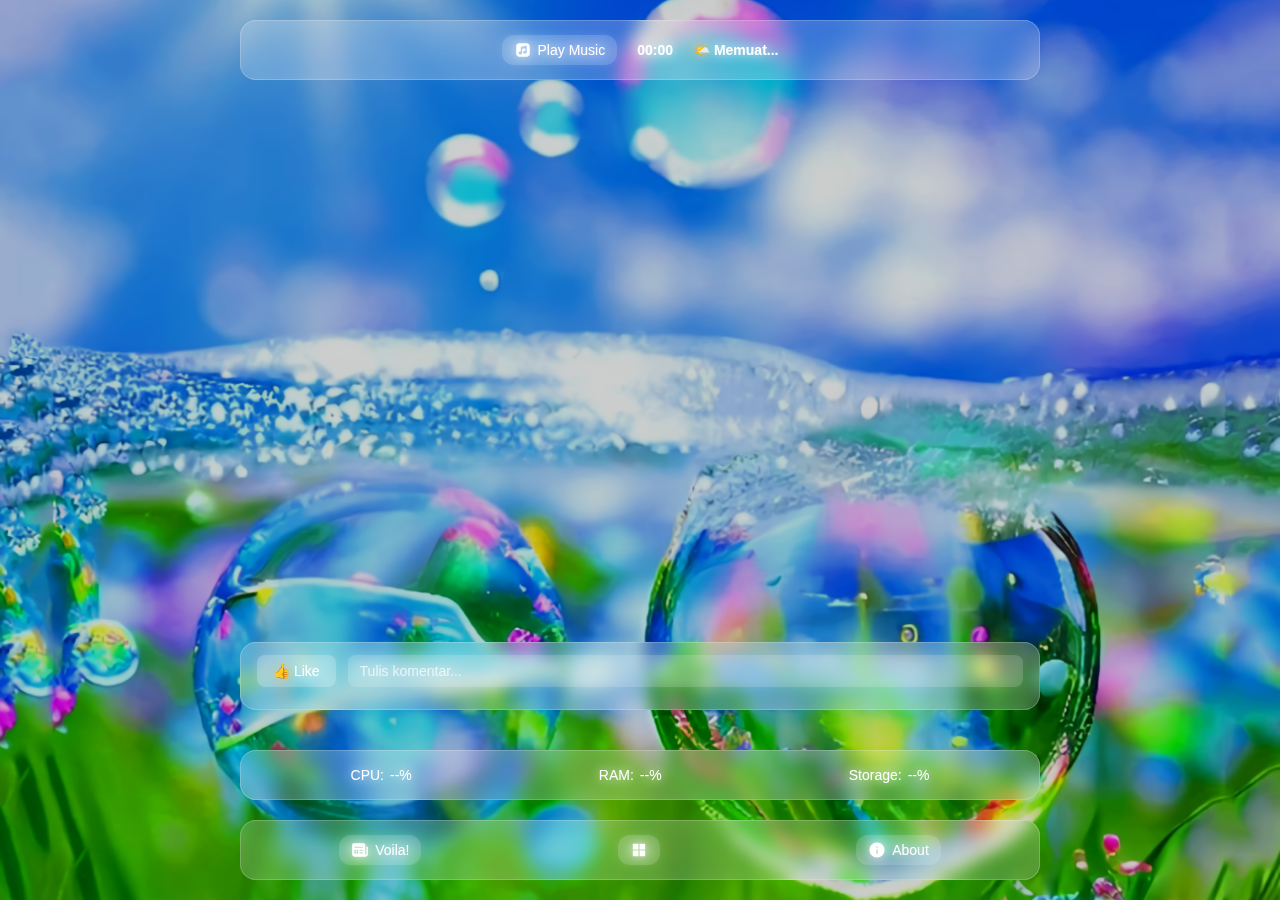
<file: index.html>
<!DOCTYPE html>
<html lang="id">
<head>
  <meta charset="UTF-8" />
  <meta name="viewport" content="width=device-width, initial-scale=1.0"/>
  <title>HilmiCode</title>
  <style>
    * {
      margin: 0;
      padding: 0;
      box-sizing: border-box;
      font-family: 'Segoe UI', sans-serif;
      -webkit-tap-highlight-color: transparent;
    }

    body {
      height: 100vh;
      width: 100vw;
      overflow: hidden;
      position: relative;
      background: #000;
    }

    .bg-img {
      position: fixed;
      top: 0;
      left: 0;
      width: 100vw;
      height: 100vh;
      object-fit: cover;
      z-index: 0;
    }

    .overlay {
      position: fixed;
      top: 0;
      left: 0;
      width: 100vw;
      height: 100vh;
      background: rgba(0, 0, 0, 0.1);
      z-index: 1;
    }

    .taskbar-btn {
      background: rgba(255,255,255,0.15);
      border: none;
      color: white;
      padding: 6px 12px;
      border-radius: 12px;
      cursor: pointer;
      transition: 0.3s;
      display: flex;
      align-items: center;
      gap: 6px;
      font-size: 14px;
    }

    .taskbar-btn:hover {
      background: rgba(255,255,255,0.3);
      color: #000;
    }

    .taskbar-btn:active {
      background: rgba(255,255,255,0.25);
    }

    .taskbar-btn img.icon {
      width: 18px;
      height: 18px;
      object-fit: contain;
      display: inline-block;
    }

    .taskbar {
      position: fixed;
      bottom: 20px;
      left: 50%;
      transform: translateX(-50%);
      width: 90%;
      max-width: 800px;
      height: 60px;
      background: rgba(255, 255, 255, 0.1);
      backdrop-filter: blur(6px);
      border-radius: 16px;
      border: 1px solid rgba(255, 255, 255, 0.2);
      display: flex;
      align-items: center;
      justify-content: space-around;
      z-index: 2;
    }

    .taskbar-main-top {
      position: fixed;
      top: 20px;
      left: 50%;
      transform: translateX(-50%);
      width: 90%;
      max-width: 800px;
      height: 60px;
      background: rgba(255, 255, 255, 0.12);
      backdrop-filter: blur(6px);
      border-radius: 16px;
      border: 1px solid rgba(255, 255, 255, 0.2);
      display: flex;
      align-items: center;
      justify-content: space-around;
      z-index: 3;
    }

    .topbar-content {
      display: flex;
      align-items: center;
      gap: 20px;
    }

    .topbar-content #clock,
    .topbar-content #weather {
      color: white;
      font-size: 14px;
      font-weight: bold;
    }

    .interaction-panel {
      position: fixed;
      bottom: 190px;
      left: 50%;
      transform: translateX(-50%);
      width: 90%;
      max-width: 800px;
      padding: 12px 16px;
      background: rgba(255, 255, 255, 0.12);
      border: 1px solid rgba(255, 255, 255, 0.2);
      border-radius: 16px;
      backdrop-filter: blur(6px);
      display: flex;
      flex-direction: column;
      gap: 10px;
      z-index: 2;
    }

    .interaction-controls {
      display: flex;
      align-items: center;
      justify-content: space-between;
    }

    .like-btn {
      background: rgba(255, 255, 255, 0.2);
      color: white;
      border: none;
      border-radius: 8px;
      padding: 8px 16px;
      cursor: pointer;
      font-size: 14px;
      transition: 0.2s;
    }

    .like-btn:hover {
      background: rgba(255, 255, 255, 0.35);
      color: #000;
    }

    .comment-bar {
      flex-grow: 1;
      margin-left: 12px;
      padding: 8px 12px;
      border-radius: 8px;
      border: none;
      outline: none;
      font-size: 14px;
      background: rgba(255, 255, 255, 0.15);
      color: white;
    }

    .comment-bar::placeholder {
      color: white;
      opacity: 0.7;
    }

    .comment-list {
      max-height: 120px;
      overflow-y: auto;
      font-size: 13px;
      color: white;
    }
    .comment-item {
      display: flex;
      justify-content: space-between;
      align-items: center;
      margin-bottom: 4px;
    }
    .comment-text {
      flex-grow: 1;
    }
    .comment-actions button {
      margin-left: 8px;
      padding: 2px 6px;
      border-radius: 6px;
      border: none;
      font-size: 12px;
      cursor: pointer;
    }

    .stats-panel {
      position: fixed;
      bottom: 100px;
      left: 50%;
      transform: translateX(-50%);
      width: 90%;
      max-width: 800px;
      padding: 16px;
      background: rgba(255, 255, 255, 0.12);
      border: 1px solid rgba(255, 255, 255, 0.2);
      backdrop-filter: blur(6px);
      border-radius: 16px;
      display: flex;
      justify-content: space-around;
      color: white;
      z-index: 2;
      font-size: 14px;
    }

    .stat-item {
      display: flex;
      align-items: center;
      gap: 6px;
    }
  </style>
</head>
<body>
  <img src="bg.png" alt="Background" class="bg-img">
  <div class="overlay"></div>

  <div class="taskbar-main-top">
    <div class="topbar-content">
      <button id="play-music" class="taskbar-btn">
        <img id="music-icon" src="play_bt.svg" alt="Play" class="icon">
        <span id="music-label">Play Music</span>
      </button>
      <div id="clock">00:00</div>
      <div id="weather">🌤️ Memuat...</div>
    </div>
  </div>

  <div class="interaction-panel">
    <div class="interaction-controls">
      <button class="like-btn">👍 Like</button>
      <input type="text" class="comment-bar" id="commentInput" placeholder="Tulis komentar...">
    </div>
    <div class="comment-list" id="commentList"></div>
  </div>

  <div class="stats-panel">
    <div class="stat-item">CPU: <span id="cpu">--%</span></div>
    <div class="stat-item">RAM: <span id="ram">--%</span></div>
    <div class="stat-item">Storage: <span id="storage">--%</span></div>
  </div>

  <div class="taskbar">
    <button class="taskbar-btn"><img src="voila_bt.svg" alt="Voila" class="icon"> Voila!</button>
    <button class="taskbar-btn"><img src="home_bt.svg" alt="Home" class="icon"></button>
    <button class="taskbar-btn"><img src="about_bt.svg" alt="About" class="icon"> About</button>
  </div>

  <audio id="musik" loop>
    <source src="music.mp3" type="audio/mpeg">
  </audio>

  
  <script>
    const btn = document.getElementById("play-music");
    const audio = document.getElementById("musik");
    const icon = document.getElementById("music-icon");
    const label = document.getElementById("music-label");

    btn.addEventListener("click", () => {
      if (audio.paused) {
        audio.play();
        icon.src = "play_bt.svg";
        icon.alt = "Pause";
        label.textContent = "Pause Music";
      } else {
        audio.pause();
        icon.src = "play_bt.svg";
        icon.alt = "Play";
        label.textContent = "Play Music";
      }
    });

    function updateClock() {
      const now = new Date();
      const h = now.getHours().toString().padStart(2, '0');
      const m = now.getMinutes().toString().padStart(2, '0');
      document.getElementById('clock').textContent = `${h}:${m}`;
    }
    setInterval(updateClock, 1000);
    updateClock();

    function updateStats() {
      const cpu = Math.floor(Math.random() * 50) + 10;
      const ram = Math.floor(Math.random() * 80) + 10;
      const storage = Math.floor(Math.random() * 90) + 5;
      document.getElementById("cpu").textContent = cpu + "%";
      document.getElementById("ram").textContent = ram + "%";
      document.getElementById("storage").textContent = storage + "%";
    }
    setInterval(updateStats, 3000);
    updateStats();

    function updateWeather() {
      if ("geolocation" in navigator) {
        navigator.geolocation.getCurrentPosition(async (pos) => {
          const lat = pos.coords.latitude;
          const lon = pos.coords.longitude;
          try {
            const res = await fetch(\`https://api.open-meteo.com/v1/forecast?latitude=\${lat}&longitude=\${lon}&current_weather=true\`);
            const data = await res.json();
            const suhu = data.current_weather.temperature;
            document.getElementById("weather").textContent = \`🌡️ \${suhu}°C\`;
          } catch {
            document.getElementById("weather").textContent = "❌ Gagal Ambil Cuaca";
          }
        }, () => {
          document.getElementById("weather").textContent = "❌ Gagal Ambil Cuaca";
        });
      } else {
        document.getElementById("weather").textContent = "❌ Lokasi Tidak Didukung";
      }
    }
    updateWeather();

    const commentInput = document.getElementById("commentInput");
    const commentList = document.getElementById("commentList");

    async function loadExternalComments() {
      try {
        const res = await fetch("https://api.npoint.io/6c5a2d8cd9b2e0d3ac0d");
        const data = await res.json();
        data.forEach(({ username, comment }) => {
          addCommentToList(username, comment);
        });
      } catch (err) {
        console.error("Gagal memuat komentar dari API:", err);
      }
    }

    function addCommentToList(username, commentText) {
      const comment = document.createElement("div");
      comment.className = "comment-item";

      const text = document.createElement("span");
      text.className = "comment-text";
      text.textContent = \`\${username}: \${commentText}\`;

      const actions = document.createElement("span");
      actions.className = "comment-actions";

      const likeBtn = document.createElement("button");
      likeBtn.textContent = "👍";
      likeBtn.addEventListener("click", () => {
        likeBtn.textContent = likeBtn.textContent === "👍" ? "❤️" : "👍";
      });

      const deleteBtn = document.createElement("button");
      deleteBtn.textContent = "🗑️";
      deleteBtn.addEventListener("click", () => {
        comment.remove();
      });

      actions.appendChild(likeBtn);
      actions.appendChild(deleteBtn);
      comment.appendChild(text);
      comment.appendChild(actions);
      commentList.appendChild(comment);
    }

    commentInput.addEventListener("focus", () => {
      if (!localStorage.getItem("username")) {
        const inputName = prompt("Masukkan username kamu:") || "Anonim";
        localStorage.setItem("username", inputName);
      }
    });

    commentInput.addEventListener("keypress", function(e) {
      if (e.key === "Enter" && commentInput.value.trim()) {
        const username = localStorage.getItem("username") || "Anonim";
        const commentText = commentInput.value.trim();
        addCommentToList(username, commentText);
        commentInput.value = "";
      }
    });

    window.addEventListener("DOMContentLoaded", loadExternalComments);
  </script>
</body>
</html>

</html>
<!DOCTYPE html>
<html lang="id">
<head>
  <meta charset="UTF-8" />
  <meta name="viewport" content="width=device-width, initial-scale=1.0"/>
  <title>HilmiCode</title>
  <style>
    * {
      margin: 0;
      padding: 0;
      box-sizing: border-box;
      font-family: 'Segoe UI', sans-serif;
      -webkit-tap-highlight-color: transparent;
    }

    body {
      height: 100vh;
      width: 100vw;
      overflow: hidden;
      position: relative;
      background: #000;
    }

    .bg-img {
      position: fixed;
      top: 0;
      left: 0;
      width: 100vw;
      height: 100vh;
      object-fit: cover;
      z-index: 0;
    }

    .overlay {
      position: fixed;
      top: 0;
      left: 0;
      width: 100vw;
      height: 100vh;
      background: rgba(0, 0, 0, 0.1);
      z-index: 1;
    }

    .taskbar-btn {
      background: rgba(255,255,255,0.15);
      border: none;
      color: white;
      padding: 6px 12px;
      border-radius: 12px;
      cursor: pointer;
      transition: 0.3s;
      display: flex;
      align-items: center;
      gap: 6px;
      font-size: 14px;
    }

    .taskbar-btn:hover {
      background: rgba(255,255,255,0.3);
      color: #000;
    }

    .taskbar-btn:active {
      background: rgba(255,255,255,0.25);
    }

    .taskbar-btn img.icon {
      width: 18px;
      height: 18px;
      object-fit: contain;
      display: inline-block;
    }

    .taskbar {
      position: fixed;
      bottom: 20px;
      left: 50%;
      transform: translateX(-50%);
      width: 90%;
      max-width: 800px;
      height: 60px;
      background: rgba(255, 255, 255, 0.1);
      backdrop-filter: blur(6px);
      border-radius: 16px;
      border: 1px solid rgba(255, 255, 255, 0.2);
      display: flex;
      align-items: center;
      justify-content: space-around;
      z-index: 2;
    }

    .taskbar-main-top {
      position: fixed;
      top: 20px;
      left: 50%;
      transform: translateX(-50%);
      width: 90%;
      max-width: 800px;
      height: 60px;
      background: rgba(255, 255, 255, 0.12);
      backdrop-filter: blur(6px);
      border-radius: 16px;
      border: 1px solid rgba(255, 255, 255, 0.2);
      display: flex;
      align-items: center;
      justify-content: space-around;
      z-index: 3;
    }

    .topbar-content {
      display: flex;
      align-items: center;
      gap: 20px;
    }

    .topbar-content #clock,
    .topbar-content #weather {
      color: white;
      font-size: 14px;
      font-weight: bold;
    }

    .interaction-panel {
      position: fixed;
      bottom: 190px;
      left: 50%;
      transform: translateX(-50%);
      width: 90%;
      max-width: 800px;
      padding: 12px 16px;
      background: rgba(255, 255, 255, 0.12);
      border: 1px solid rgba(255, 255, 255, 0.2);
      border-radius: 16px;
      backdrop-filter: blur(6px);
      display: flex;
      flex-direction: column;
      gap: 10px;
      z-index: 2;
    }

    .interaction-controls {
      display: flex;
      align-items: center;
      justify-content: space-between;
    }

    .like-btn {
      background: rgba(255, 255, 255, 0.2);
      color: white;
      border: none;
      border-radius: 8px;
      padding: 8px 16px;
      cursor: pointer;
      font-size: 14px;
      transition: 0.2s;
    }

    .like-btn:hover {
      background: rgba(255, 255, 255, 0.35);
      color: #000;
    }

    .comment-bar {
      flex-grow: 1;
      margin-left: 12px;
      padding: 8px 12px;
      border-radius: 8px;
      border: none;
      outline: none;
      font-size: 14px;
      background: rgba(255, 255, 255, 0.15);
      color: white;
    }

    .comment-bar::placeholder {
      color: white;
      opacity: 0.7;
    }

    .comment-list {
      max-height: 120px;
      overflow-y: auto;
      font-size: 13px;
      color: white;
    }
    .comment-item {
      display: flex;
      justify-content: space-between;
      align-items: center;
      margin-bottom: 4px;
    }
    .comment-text {
      flex-grow: 1;
    }
    .comment-actions button {
      margin-left: 8px;
      padding: 2px 6px;
      border-radius: 6px;
      border: none;
      font-size: 12px;
      cursor: pointer;
    }

    .stats-panel {
      position: fixed;
      bottom: 100px;
      left: 50%;
      transform: translateX(-50%);
      width: 90%;
      max-width: 800px;
      padding: 16px;
      background: rgba(255, 255, 255, 0.12);
      border: 1px solid rgba(255, 255, 255, 0.2);
      backdrop-filter: blur(6px);
      border-radius: 16px;
      display: flex;
      justify-content: space-around;
      color: white;
      z-index: 2;
      font-size: 14px;
    }

    .stat-item {
      display: flex;
      align-items: center;
      gap: 6px;
    }
  </style>
</head>
<body>
  <img src="bg.png" alt="Background" class="bg-img">
  <div class="overlay"></div>

  <div class="taskbar-main-top">
    <div class="topbar-content">
      <button id="play-music" class="taskbar-btn">
        <img id="music-icon" src="play_bt.svg" alt="Play" class="icon">
        <span id="music-label">Play Music</span>
      </button>
      <div id="clock">00:00</div>
      <div id="weather">🌤️ Memuat...</div>
    </div>
  </div>

  <div class="interaction-panel">
    <div class="interaction-controls">
      <button class="like-btn">👍 Like</button>
      <input type="text" class="comment-bar" id="commentInput" placeholder="Tulis komentar...">
    </div>
    <div class="comment-list" id="commentList"></div>
  </div>

  <div class="stats-panel">
    <div class="stat-item">CPU: <span id="cpu">--%</span></div>
    <div class="stat-item">RAM: <span id="ram">--%</span></div>
    <div class="stat-item">Storage: <span id="storage">--%</span></div>
  </div>

  <div class="taskbar">
    <button class="taskbar-btn"><img src="voila_bt.svg" alt="Voila" class="icon"> Voila!</button>
    <button class="taskbar-btn"><img src="home_bt.svg" alt="Home" class="icon"></button>
    <button class="taskbar-btn"><img src="about_bt.svg" alt="About" class="icon"> About</button>
  </div>

  <audio id="musik" loop>
    <source src="music.mp3" type="audio/mpeg">
  </audio>

  
  <script>
    const btn = document.getElementById("play-music");
    const audio = document.getElementById("musik");
    const icon = document.getElementById("music-icon");
    const label = document.getElementById("music-label");

    btn.addEventListener("click", () => {
      if (audio.paused) {
        audio.play();
        icon.src = "play_bt.svg";
        icon.alt = "Pause";
        label.textContent = "Pause Music";
      } else {
        audio.pause();
        icon.src = "play_bt.svg";
        icon.alt = "Play";
        label.textContent = "Play Music";
      }
    });

    function updateClock() {
      const now = new Date();
      const h = now.getHours().toString().padStart(2, '0');
      const m = now.getMinutes().toString().padStart(2, '0');
      document.getElementById('clock').textContent = `${h}:${m}`;
    }
    setInterval(updateClock, 1000);
    updateClock();

    function updateStats() {
      const cpu = Math.floor(Math.random() * 50) + 10;
      const ram = Math.floor(Math.random() * 80) + 10;
      const storage = Math.floor(Math.random() * 90) + 5;
      document.getElementById("cpu").textContent = cpu + "%";
      document.getElementById("ram").textContent = ram + "%";
      document.getElementById("storage").textContent = storage + "%";
    }
    setInterval(updateStats, 3000);
    updateStats();

    function updateWeather() {
      if ("geolocation" in navigator) {
        navigator.geolocation.getCurrentPosition(async (pos) => {
          const lat = pos.coords.latitude;
          const lon = pos.coords.longitude;
          try {
            const res = await fetch(\`https://api.open-meteo.com/v1/forecast?latitude=\${lat}&longitude=\${lon}&current_weather=true\`);
            const data = await res.json();
            const suhu = data.current_weather.temperature;
            document.getElementById("weather").textContent = \`🌡️ \${suhu}°C\`;
          } catch {
            document.getElementById("weather").textContent = "❌ Gagal Ambil Cuaca";
          }
        }, () => {
          document.getElementById("weather").textContent = "❌ Gagal Ambil Cuaca";
        });
      } else {
        document.getElementById("weather").textContent = "❌ Lokasi Tidak Didukung";
      }
    }
    updateWeather();

    const commentInput = document.getElementById("commentInput");
    const commentList = document.getElementById("commentList");

    async function loadExternalComments() {
      try {
        const res = await fetch("https://api.npoint.io/6c5a2d8cd9b2e0d3ac0d");
        const data = await res.json();
        data.forEach(({ username, comment }) => {
          addCommentToList(username, comment);
        });
      } catch (err) {
        console.error("Gagal memuat komentar dari API:", err);
      }
    }

    function addCommentToList(username, commentText) {
      const comment = document.createElement("div");
      comment.className = "comment-item";

      const text = document.createElement("span");
      text.className = "comment-text";
      text.textContent = \`\${username}: \${commentText}\`;

      const actions = document.createElement("span");
      actions.className = "comment-actions";

      const likeBtn = document.createElement("button");
      likeBtn.textContent = "👍";
      likeBtn.addEventListener("click", () => {
        likeBtn.textContent = likeBtn.textContent === "👍" ? "❤️" : "👍";
      });

      const deleteBtn = document.createElement("button");
      deleteBtn.textContent = "🗑️";
      deleteBtn.addEventListener("click", () => {
        comment.remove();
      });

      actions.appendChild(likeBtn);
      actions.appendChild(deleteBtn);
      comment.appendChild(text);
      comment.appendChild(actions);
      commentList.appendChild(comment);
    }

    commentInput.addEventListener("focus", () => {
      if (!localStorage.getItem("username")) {
        const inputName = prompt("Masukkan username kamu:") || "Anonim";
        localStorage.setItem("username", inputName);
      }
    });

    commentInput.addEventListener("keypress", function(e) {
      if (e.key === "Enter" && commentInput.value.trim()) {
        const username = localStorage.getItem("username") || "Anonim";
        const commentText = commentInput.value.trim();
        addCommentToList(username, commentText);
        commentInput.value = "";
      }
    });

    window.addEventListener("DOMContentLoaded", loadExternalComments);
  </script>
</body>
</html>

</html>
</file>
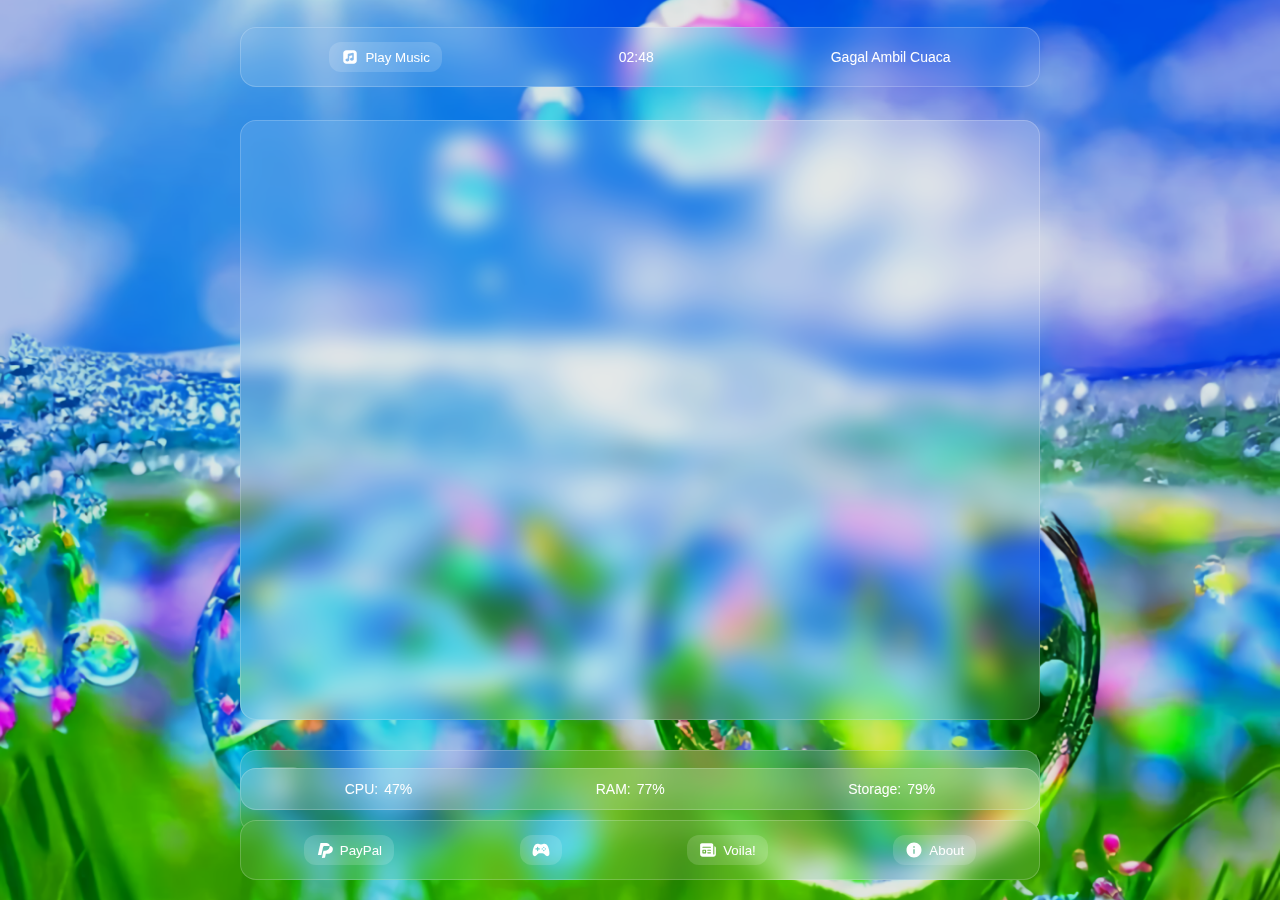
<file: default.html>
<!DOCTYPE html>
<html lang="id">
<head>
  <meta charset="UTF-8">
  <meta name="viewport" content="width=device-width, initial-scale=1.0">
  <title>HilmiCode</title>
  <style>
    * {
      margin: 0;
      padding: 0;
      box-sizing: border-box;
      font-family: 'Segoe UI', sans-serif;
      -webkit-tap-highlight-color: transparent;
    }

    html, body {
      height: 100vh;
      overflow: hidden;
      font-size: 14px;
    }

    body {
      position: relative;
      background: white;
    }

    .bg-img,
    .overlay {
      position: fixed;
      top: 0;
      left: 0;
      width: 100vw;
      height: 100vh;
      z-index: 0;
    }

    .bg-img {
      object-fit: cover;
    }

    .overlay {
      background: rgba(0, 0, 0, 0.1);
      z-index: 1;
    }

    .taskbar-main-top {
      position: fixed;
      top: 3%;
      left: 50%;
      transform: translateX(-50%);
      width: 90%;
      max-width: 800px;
      height: 60px;
      background: rgba(255, 255, 255, 0.12);
      backdrop-filter: blur(12px);
      border-radius: 16px;
      border: 1px solid rgba(255, 255, 255, 0.2);
      display: flex;
      align-items: center;
      justify-content: space-around;
      z-index: 3;
      color: white;
    }

    .taskbar-btn {
      background: rgba(255,255,255,0.15);
      border: none;
      color: white;
      padding: 6px 12px;
      border-radius: 12px;
      cursor: pointer;
      display: flex;
      align-items: center;
      gap: 6px;
    }

    .taskbar-btn:hover {
      background: rgba(255,255,255,0.3);
    }

    .taskbar-btn img.icon {
      width: 18px;
      height: 18px;
    }

    .scroll-area {
      position: relative;
      height: 100vh;
      overflow-y: auto;
      z-index: 2;
      padding: 120px 0 200px;
      display: flex;
      flex-direction: column;
      align-items: center;
      gap: 30px;
    }

    .kotak-rasio,
    .interaction-panel {
      width: 90%;
      max-width: 800px;
      background: rgba(255, 255, 255, 0.12);
      border: 1px solid rgba(255, 255, 255, 0.2);
      border-radius: 16px;
      backdrop-filter: blur(12px);
      color: white;
    }

    
    .kotak-rasio {
      aspect-ratio: 4 / 3;
      transition: transform 0.5s ease;
    }
    .kotak-rasio.rotate-left {
      transform: rotateY(-180deg);
    }
    .kotak-rasio.rotate-right {
      transform: rotateY(180deg);
    }

    .kotak-rasio {
      aspect-ratio: 4 / 3;
    }

    .interaction-panel {
      display: flex;
      flex-direction: column;
      gap: 10px;
      padding: 16px;
    }

    .interaction-controls {
      display: flex;
      align-items: center;
      gap: 8px;
    }

    .like-btn {
      background: rgba(255, 255, 255, 0.2);
      color: white;
      border: none;
      border-radius: 8px;
      padding: 8px 12px;
      cursor: pointer;
    }

    .comment-bar {
      flex-grow: 1;
      padding: 8px 12px;
      border-radius: 8px;
      border: none;
      outline: none;
      background: rgba(255, 255, 255, 0.15);
      color: white;
    }

    .comment-bar::placeholder {
      color: white;
      opacity: 0.7;
    }

    .comment-list {
  max-height: 120px;
  overflow-y: auto;
  scrollbar-color: rgba(255, 255, 255, 0.4) rgba(255, 255, 255, 0.05);
  scrollbar-width: thin;
  }
  .comment-list::-webkit-scrollbar {
  width: 8px;
  }
  .comment-list::-webkit-scrollbar-track {
  background: rgba(255, 255, 255, 0.05);
  }
  .comment-list::-webkit-scrollbar-thumb {
  background: rgba(255, 255, 255, 0.4);
  border-radius: 8px;
  }
  .comment-list::-webkit-scrollbar-thumb:hover {
  background: rgba(255, 255, 255, 0.6);
  }

    .comment-item {
      display: flex;
      justify-content: space-between;
      align-items: center;
      margin-bottom: 4px;
    }

    .comment-actions button {
      margin-left: 8px;
      padding: 2px 6px;
      border-radius: 6px;
      border: none;
      cursor: pointer;
      background: transparent;
    }

    .stats-panel {
      position: fixed;
      bottom: 90px;
      left: 50%;
      transform: translateX(-50%);
      width: 90%;
      max-width: 800px;
      background: rgba(255, 255, 255, 0.12);
      border: 1px solid rgba(255, 255, 255, 0.2);
      border-radius: 16px;
      backdrop-filter: blur(12px);
      color: white;
      display: flex;
      justify-content: space-around;
      padding: 12px;
      z-index: 3;
    }

    .stat-item {
      display: flex;
      align-items: center;
      gap: 6px;
    }

    .taskbar {
      position: fixed;
      bottom: 20px;
      left: 50%;
      transform: translateX(-50%);
      width: 90%;
      max-width: 800px;
      height: 60px;
      background: rgba(255, 255, 255, 0.1);
      backdrop-filter: blur(12px);
      border-radius: 16px;
      border: 1px solid rgba(255, 255, 255, 0.2);
      display: flex;
      align-items: center;
      justify-content: space-around;
      z-index: 3;
      color: white;
    }

    .popup {
      position: fixed;
      bottom: 140px;
      left: 50%;
      transform: translateX(-50%);
      background: rgba(255, 255, 255, 0.12);
      border: 1px solid rgba(255, 255, 255, 0.2);
      border-radius: 16px;
      backdrop-filter: blur(12px);
      color: white;
      padding: 16px;
      z-index: 10;
      display: none;
      width: 90%;
      max-width: 600px;
      text-align: center;
    }

    .popup a {
      color: #fff;
      text-decoration: underline;
    }

    .popup .stat-item {
      justify-content: center;
      margin: 8px 0;
    }

    .icon {
      width: 20px;
      height: 20px;
    }
  </style>
</head>
<body>
  <img src="bg.png" alt="Background" class="bg-img">
  <div class="overlay"></div>
  <div class="taskbar-main-top">
    <button id="play-music" class="taskbar-btn"><img id="music-icon" src="play_bt.svg" alt="Play" class="icon"> <span id="music-label">Play Music</span></button>
    <div id="clock">
      00:00
    </div>
    <div id="weather">
    <style>#weather { display: flex; align-items: center; gap: 6px; } #weather .icon { vertical-align: middle; width: 20px; height: 20px; }</style>
      <img src="cloud.svg" alt="Memuat" class="icon"> Memuat...
    </div>
  </div>
  <div class="scroll-area">
    <div class="kotak-rasio"></div>
    <div class="interaction-panel">
      <div class="interaction-controls">
        <button class="like-btn" id="likeStatic"><img src="like_bt.svg" alt="Like" style="width: 20px; height: 20px;"></button> <input type="text" class="comment-bar" id="commentInput" placeholder="Tulis komentar..."> <button id="submitComment" class="like-btn"><img src="kirim_bt.svg" alt="Kirim" style="width: 20px; height: 20px;"></button>
      </div>
      <div class="comment-list" id="commentList"></div>
    </div>
  </div>
  <div class="stats-panel">
    <div class="stat-item">
      CPU: <span id="cpu">--%</span>
    </div>
    <div class="stat-item">
      RAM: <span id="ram">--%</span>
    </div>
    <div class="stat-item">
      Storage: <span id="storage">--%</span>
    </div>
  </div>
  <div class="taskbar">
  <button class="taskbar-btn"><img src="paypal_bt.svg" alt="PayPal" class="icon"> PayPal</button>
    <button class="taskbar-btn"><img src="game_bt.svg" alt="Game" class="icon"></button>
    <button class="taskbar-btn"><img src="voila_bt.svg" alt="Voila" class="icon"> Voila!</button> <button class="taskbar-btn"><img src="about_bt.svg" alt="About" class="icon"> About</button>
  </div>
  <div class="popup popup-about" id="popupAbout">
    <p style="margin-bottom: 10px;">[OST] Saya no Uta - Sabbath</p>
    <div class="stat-item">
      <img src="github_bt.svg" alt="GitHub" class="icon"> <a href="https://github.com/HilmiRidho" target="_blank">github.com/HilmiRidho</a>
    </div>
  </div>
  <div class="popup popup-voila" id="popupVoila">
    <p style="margin-bottom: 10px;">Social Media</p>
    <div class="stat-item">
      <img src="ig_bt.svg" alt="Instagram" class="icon"> <a href="https://instagram.com/vederallyx" target="_blank">Instagram</a>
    </div>
    <div class="stat-item">
      <img src="fb_bt.svg" alt="Facebook" class="icon"> <a href="https://facebook.com/hilmialiridho" target="_blank">Facebook</a>
    </div>
  </div>
  <div class="popup popup-paypal" id="popupPaypal">
    <div class="stat-item">
      <img src="paypal_bt.svg" alt="PayPal" class="icon"> <a href="https://paypal.me/hilmialiridho" target="_blank">Donation</a>
    </div>
  </div>
  </div><audio id="musik" loop=""><source src="music.mp3" type="audio/mpeg"></audio> 
  <script>


    const btn = document.getElementById("play-music");
    const audio = document.getElementById("musik");
    const icon = document.getElementById("music-icon");
    const label = document.getElementById("music-label");

    btn.addEventListener("click", () => {
      if (audio.paused) {
        audio.play();
        icon.src = "pause_bt.svg";
        label.textContent = "Pause Music";
      } else {
        audio.pause();
        icon.src = "play_bt.svg";
        label.textContent = "Play Music";
      }
    });

    function updateClock() {
      const now = new Date();
      const h = now.getHours().toString().padStart(2, "0");
      const m = now.getMinutes().toString().padStart(2, "0");
      document.getElementById("clock").textContent = `${h}:${m}`;
    }
    setInterval(updateClock, 1000);
    updateClock();

    function updateStats() {
      const cpu = Math.floor(Math.random() * 50) + 10;
      const ram = Math.floor(Math.random() * 80) + 10;
      const storage = Math.floor(Math.random() * 90) + 5;
      document.getElementById("cpu").textContent = cpu + "%";
      document.getElementById("ram").textContent = ram + "%";
      document.getElementById("storage").textContent = storage + "%";
    }
    setInterval(updateStats, 3000);
    updateStats();

    function updateWeather() {
      if ("geolocation" in navigator) {
        navigator.geolocation.getCurrentPosition(async (pos) => {
          const lat = pos.coords.latitude;
          const lon = pos.coords.longitude;
          const res = await fetch(`https://api.open-meteo.com/v1/forecast?latitude=${lat}&longitude=${lon}&current_weather=true`);
          const data = await res.json();
          const suhu = data.current_weather.temperature;
          document.getElementById("weather").innerHTML = `<span style=\"display: flex; align-items: center; gap: 6px;\"><img src=\"temp.svg\" alt=\"Suhu\" style=\"width: 20px; height: 20px;\"> ${suhu}°C</span>`;
        }, () => {
          document.getElementById("weather").textContent = "Gagal Ambil Cuaca";
        });
      } else {
        document.getElementById("weather").textContent = "Lokasi Tidak Didukung";
      }
    }
    updateWeather();

    const commentInput = document.getElementById("commentInput");
    const commentList = document.getElementById("commentList");

    commentInput.addEventListener("focus", () => {
      if (!localStorage.getItem("username")) {
        const inputName = prompt("Masukkan username kamu:") || "Anonim";
        localStorage.setItem("username", inputName);
      }
    });

    document.getElementById("submitComment").addEventListener("click", submitComment);
    commentInput.addEventListener("keypress", function (e) {
      if (e.key === "Enter" && commentInput.value.trim()) {
        submitComment();
      }
    });

    function submitComment() {
      if (commentInput.value.trim()) {
        const username = localStorage.getItem("username") || "Anonim";
        const commentText = commentInput.value.trim();

        const comment = document.createElement("div");
        comment.className = "comment-item";

        const text = document.createElement("span");
        text.textContent = `${username}: ${commentText}`;

        const actions = document.createElement("span");
        actions.className = "comment-actions";

        const likeBtn = document.createElement("button");
        const likeImg = document.createElement("img");
        likeImg.src = "like_bt.svg";
        likeImg.alt = "Like";
        likeImg.style.width = "20px";
        likeImg.style.height = "20px";
        likeBtn.appendChild(likeImg);

        let liked = false;
        likeBtn.addEventListener("click", () => {
          liked = !liked;
          likeImg.src = liked ? "love_bt.svg" : "like_bt.svg";
        });

        const deleteBtn = document.createElement("button");
        const deleteImg = document.createElement("img");
        deleteImg.src = "delete_bt.svg";
        deleteImg.alt = "Delete";
        deleteImg.style.width = "20px";
        deleteImg.style.height = "20px";
        deleteBtn.appendChild(deleteImg);
        deleteBtn.addEventListener("click", () => comment.remove());

        actions.appendChild(likeBtn);
        actions.appendChild(deleteBtn);

        comment.appendChild(text);
        comment.appendChild(actions);
        commentList.appendChild(comment);

        commentInput.value = "";
      }
    }

    const likeStaticBtn = document.getElementById("likeStatic");
    const likeStaticImg = likeStaticBtn.querySelector("img");
    let likedStatic = false;
    likeStaticBtn.addEventListener("click", () => {
      likedStatic = !likedStatic;
      likeStaticImg.src = likedStatic ? "love_bt.svg" : "like_bt.svg";
    });

    const popupAbout = document.getElementById("popupAbout");
    const popupVoila = document.getElementById("popupVoila");
    const popupPaypal = document.getElementById("popupPaypal");

    document.querySelectorAll(".taskbar-btn").forEach(btn => {
      btn.addEventListener("click", () => {
        const label = btn.textContent.trim();

        if (label === "About") {
          popupAbout.style.display = popupAbout.style.display === "none" || popupAbout.style.display === "" ? "block" : "none";
          popupVoila.style.display = "none";
          popupPaypal.style.display = "none";
        }

        if (label.includes("Voila")) {
          popupVoila.style.display = popupVoila.style.display === "none" || popupVoila.style.display === "" ? "block" : "none";
          popupAbout.style.display = "none";
          popupPaypal.style.display = "none";
        }
        if (label === "PayPal") {
          popupPaypal.style.display = popupPaypal.style.display === "none" || popupPaypal.style.display === "" ? "block" : "none";
          popupAbout.style.display = "none";
          popupVoila.style.display = "none";
        }
      });
    });

    document.addEventListener("click", function (e) {
      if (!e.target.closest(".popup") && !e.target.closest(".taskbar-btn")) {
        popupAbout.style.display = "none";
        popupVoila.style.display = "none";
        popupPaypal.style.display = "none";
      }
    });
  
    const kotakRasio = document.querySelector('.kotak-rasio');
    let startX = 0;
    let isSwiping = false;

    kotakRasio.addEventListener('touchstart', (e) => {
      startX = e.touches[0].clientX;
      isSwiping = true;
    });

    kotakRasio.addEventListener('touchmove', (e) => {
      if (!isSwiping) return;
      const diffX = e.touches[0].clientX - startX;

      if (diffX > 80 && !kotakRasio.classList.contains('rotate-right')) {
        kotakRasio.classList.remove('rotate-left');
        kotakRasio.classList.add('rotate-right');
        isSwiping = false;
      } else if (diffX < -80 && !kotakRasio.classList.contains('rotate-left')) {
        kotakRasio.classList.remove('rotate-right');
        kotakRasio.classList.add('rotate-left');
        isSwiping = false;
      }
    });

    kotakRasio.addEventListener('touchend', () => {
      isSwiping = false;
    });

</script>
</body>
</html>
</file>
